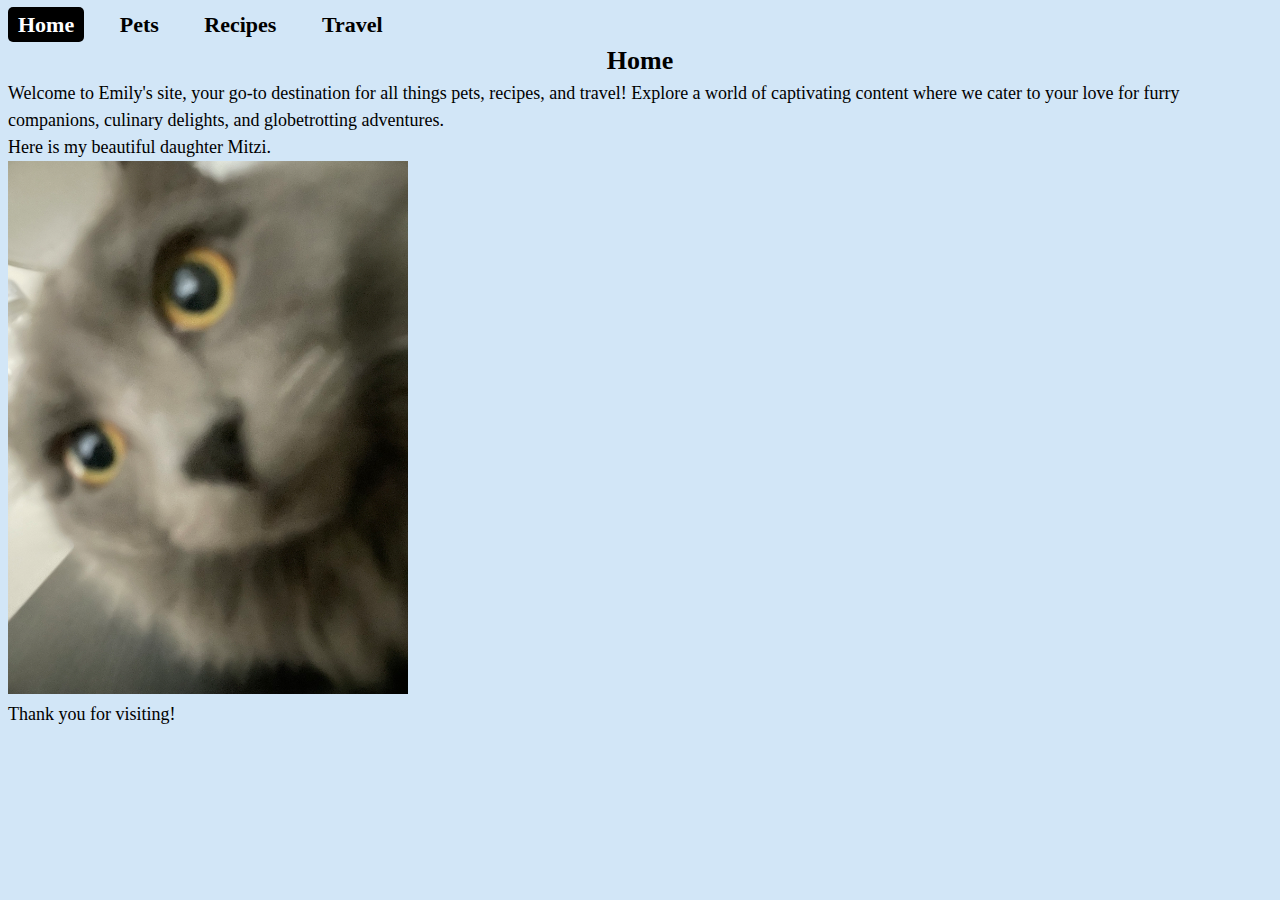
<file: index.html>
<!DOCTYPE html>
<html lang="en">
<head>
    <meta charset="UTF-8">
    <meta name="viewport" content="width=device-width, initial-scale=1.0">
    <title>Home</title>
    <link rel="stylesheet" href="css/reset.css">
    <link rel="stylesheet" href="css/style.css">
</head>
<body>
    <a href = "#main" class="skip-main">Skip to Main Content</a>
    <header class="mobile">
        <nav>
            <ul class="menuu">
                <li><a href = "index.html" class="active">Home</a></li>
                <li><a href = "pets.html">Pets</a></li>
                <li><a href = "recipes.html">Recipes</a></li>
                <li><a href = "travel.html">Travel</a></li>
            </ul>
        </nav>
        <h1>Home</h1>
    </header>
    <header>
        <section class="p-menu1">
          <nav id="navbar" class="navigation">
            <input id="toggle1" type="checkbox">
            <label for="toggle1" class="hamburger1" aria-label="Toggle navigation menu">
              <span class="line"></span>
              <span class="line"></span>
              <span class="line"></span>
            </label>
            <nav class="menu1" aria-label="Main navigation">
              <a class="link1" href="index.html">Home</a>
              <a class="link1" href="pets.html">Pets</a>
              <a class="link1" href="recipes.html">Recipes</a>
              <a class="link1" href="travel.html">Travel</a>
            </nav>
            </nav>
            <h1>Home</h1>
        </section>
      </header>
    <main id="main">
        <div>
            <p>Welcome to Emily's site, your go-to destination for all things pets, recipes, and travel! Explore a world of captivating content where we cater to your love for furry companions, culinary delights, and globetrotting adventures. </p>

        </div>
<div>Here is my beautiful daughter Mitzi.</div>
<img src="images/IMG_9788.jpg" width = "400" alt="A gray Siberian cat">
<div>Thank you for visiting!</div>

            <!-- Jackie Wolf -->

        <div></div>
        <div></div>
        <div></div>
        <div></div>
    </main>

</body>
</html>
</file>
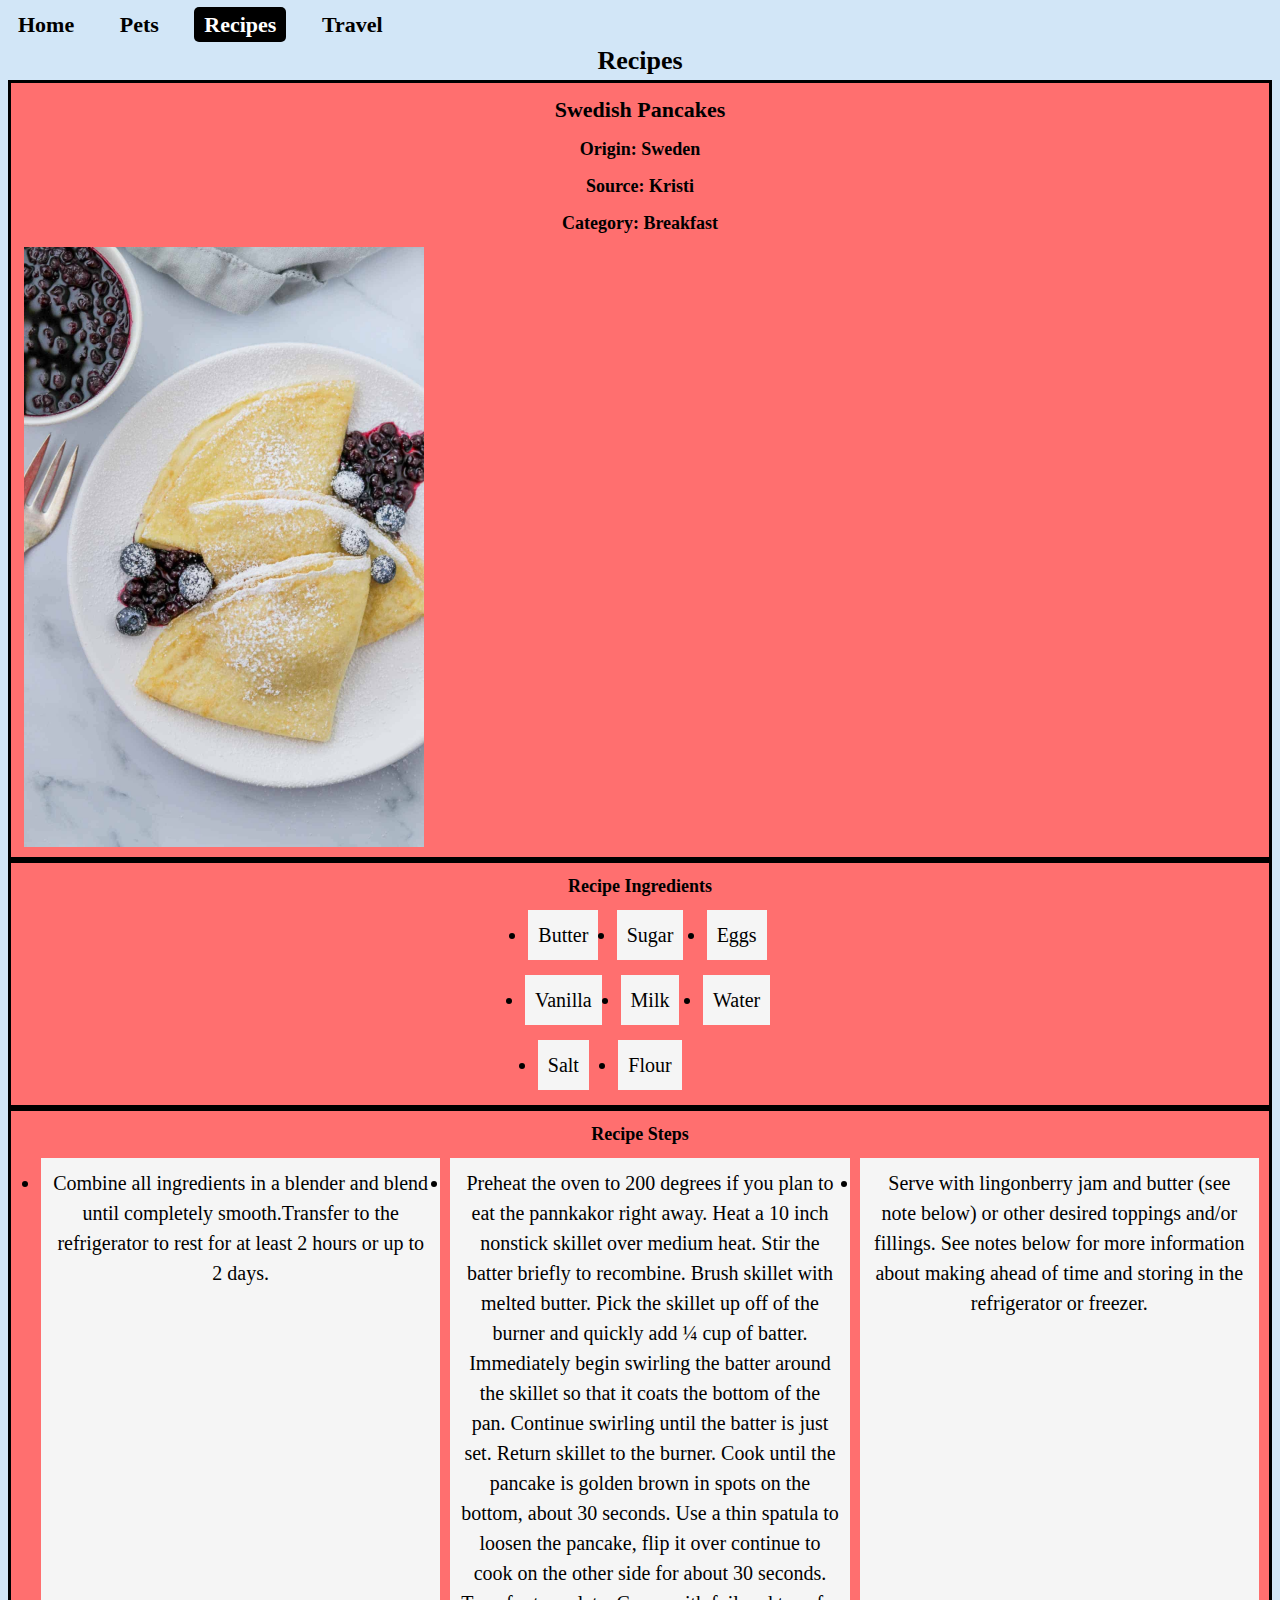
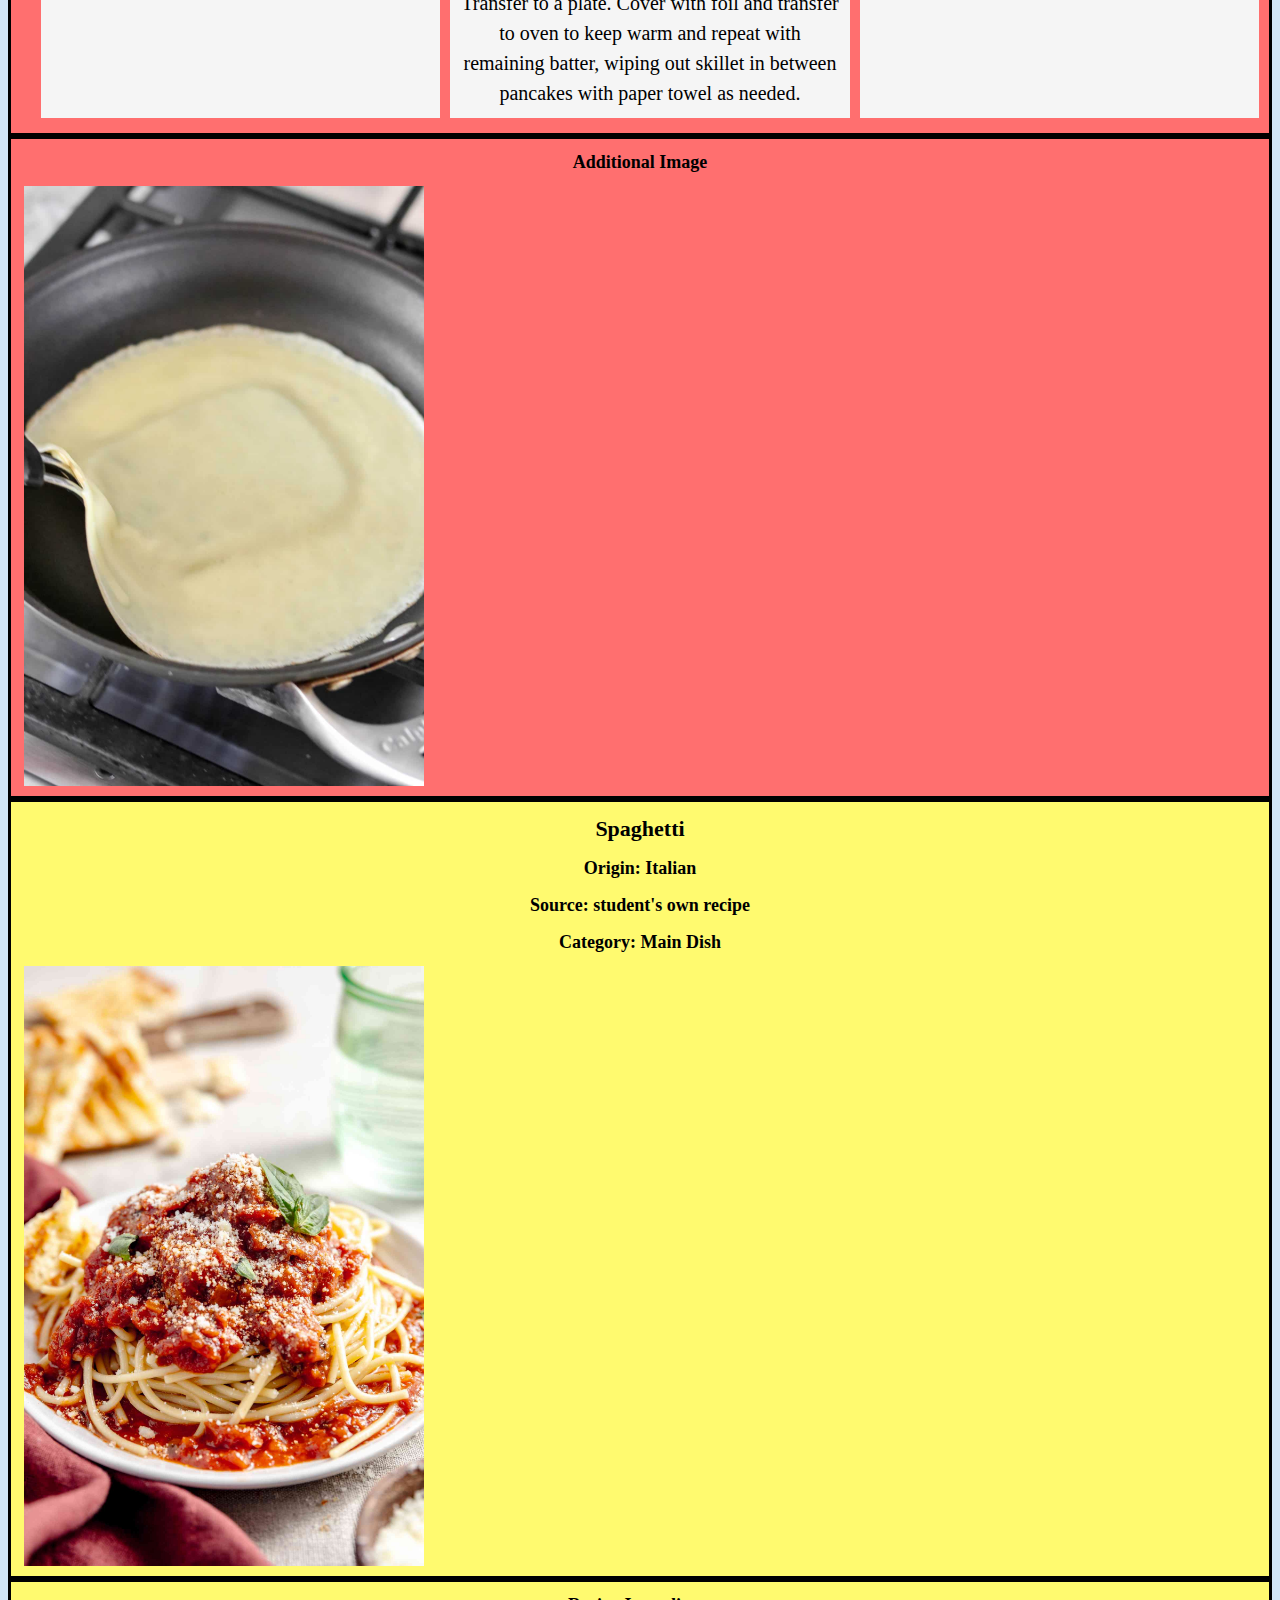
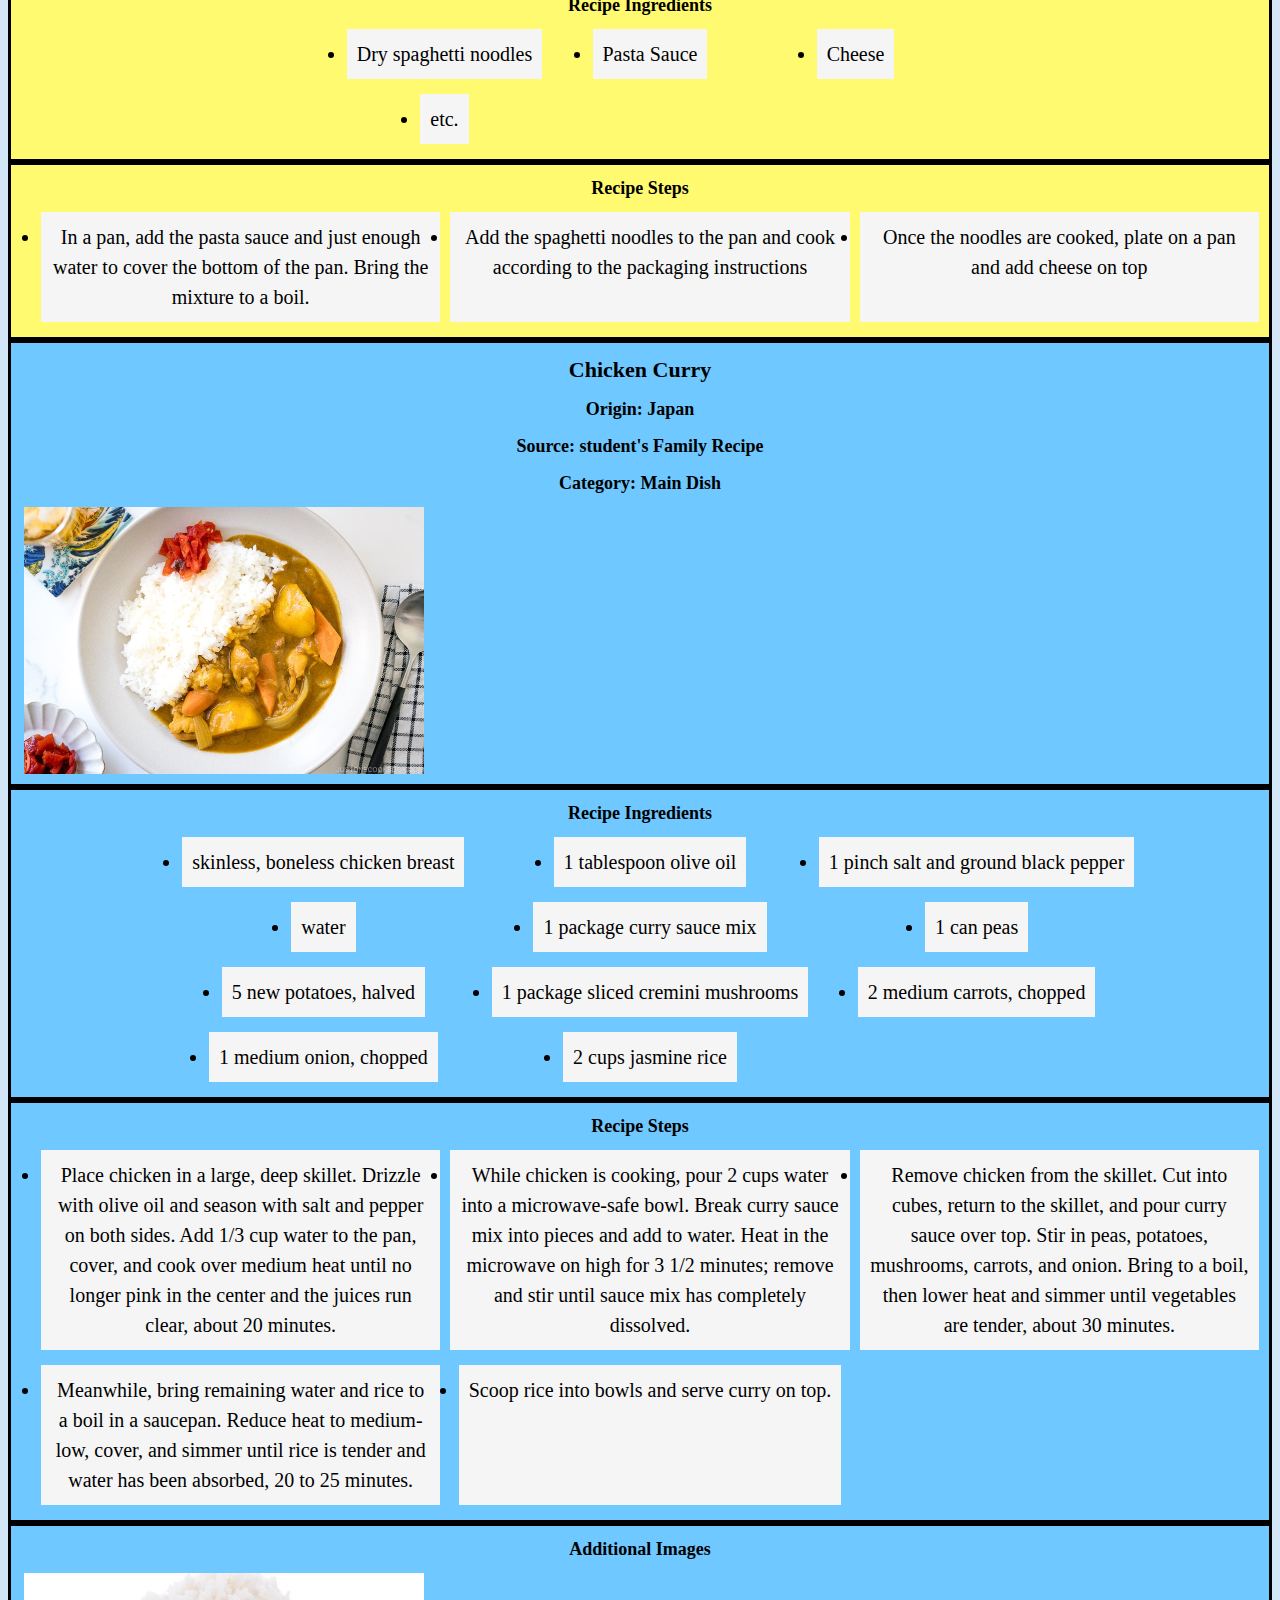
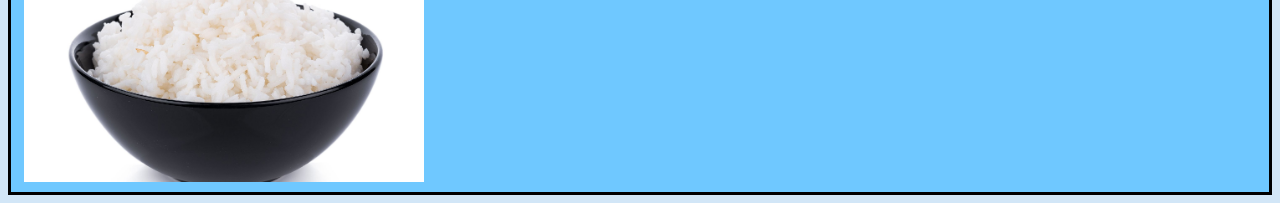
<file: recipes.html>
<!DOCTYPE html>
<html lang="en">
<head>
    <meta charset="UTF-8">
    <meta name="viewport" content="width=device-width, initial-scale=1.0">
    <title>Recipes</title>
    <link rel="stylesheet" href="css/reset.css">
    <link rel="stylesheet" href="css/style.css">
</head>
<body>
    <a href = "#main" class="skip-main">Skip to Main Content</a>
    <a href = "#grid1" class="skip-link">Skip to Swedish Pancakes</a>
    <a href = "#grid2" class="skip-link">Skip to Spaghetti</a>
    <a href = "#grid4" class="skip-link">Skip to Chicken Curry</a>
    <header class = "mobile">
        <nav>
            <ul>
                <li><a href = "index.html">Home</a></li>
                <li><a href = "pets.html">Pets</a></li>
                <li><a href = "recipes.html" class="active">Recipes</a></li>
                <li><a href = "travel.html">Travel</a></li>
            </ul>
        </nav>
        <h1>Recipes</h1>
    </header>
    <header>
        <section class="p-menu1">
            <nav id="navbar" class="navigation">
              <input id="toggle1" type="checkbox">
              <label for="toggle1" class="hamburger1" aria-label="Toggle navigation menu">
                <span class="line"></span>
                <span class="line"></span>
                <span class="line"></span>
              </label>
              <nav class="menu1" aria-label="Main navigation">
                <a class="link1" href="index.html">Home</a>
                <a class="link1" href="pets.html">Pets</a>
                <a class="link1" href="recipes.html">Recipes</a>
                <a class="link1" href="travel.html">Travel</a>
              </nav>
              </nav>
            <h1>Recipes</h1>
        </section>
      </header>
    <main id="main">
        <div id = "grid1" class="grid1">
            <h2>Swedish Pancakes</h2>
            <h3>Origin: Sweden</h3>
            <h3>Source: <a href="https://true-north-kitchen.com">Kristi</a></h3>
            <h3>Category: Breakfast</h3>
            <img src="images/swedish-pancakes-platted.jpeg" width = "400" alt="Three Swedish pancakes folded with a dusting of powdered sugar and berries on a plate.">
        </div>
        <div class="grid1">
            <h3>Recipe Ingredients</h3>
            <ul class="likes-list">
                <li>Butter</li>
                <li>Sugar</li>
                <li>Eggs</li>
                <li>Vanilla</li>
                <li>Milk</li>
                <li>Water</li>
                <li>Salt</li>
                <li>Flour</li>
            </ul>
        </div>
        <div class="grid1">
            <h3>Recipe Steps</h3>
            <ul class="likes-list">
                <li>Combine all ingredients in a blender and blend until completely smooth.Transfer to the refrigerator to rest for at least 2 hours or up to 2 days.</li>
                <li>Preheat the oven to 200 degrees if you plan to eat the pannkakor right away.  Heat a 10 inch nonstick skillet over medium heat.  Stir the batter briefly to recombine. Brush skillet with melted butter.  Pick the skillet up off of the burner and quickly add ¼ cup of batter. Immediately begin swirling the batter around the skillet so that it coats the bottom of the pan.  Continue swirling until the batter is just set.  Return skillet to the burner. Cook until the pancake is golden brown in spots on the bottom, about 30 seconds. Use a thin spatula to loosen the pancake, flip it over continue to cook on the other side for about 30 seconds.  Transfer to a plate. Cover with foil and transfer to oven to keep warm and repeat with remaining batter, wiping out skillet in between pancakes with paper towel as needed.</li>
                <li>Serve with lingonberry jam and butter (see note below) or other desired toppings and/or fillings. See notes below for more information about making ahead of time and storing in the refrigerator or freezer.</li>
            </ul>
        </div>
        <div class="grid1">
            <h3>Additional Image</h3>
            <img src="images/swedish-pancakes-pan.jpeg" width = "400" alt="A thin layer of pancake batter cooking in a stainless steel pan.">
        </div>
        <div id = "grid2" class="grid2">
            <h2>Spaghetti</h2>
            <h3>Origin: Italian</h3>
            <h3>Source: student's own recipe</h3>
            <h3>Category: Main Dish</h3>
            <img src="images/spaghetti.jpg" width = "400" alt="A plate of spaghetti.">
        </div>
        <div class="grid2">
            <h3>Recipe Ingredients</h3>
            <ul class="likes-list">
                <li>Dry spaghetti noodles</li>
                <li>Pasta Sauce</li>
                <li>Cheese</li>
                <li>etc.</li>
            </ul>
        </div>
        <div class="grid2">
            <h3>Recipe Steps</h3>
            <ul class="likes-list">
                <li>In a pan, add the pasta sauce and just enough water to cover the bottom of the pan. Bring the mixture to a boil. </li>
                <li>Add the spaghetti noodles to the pan and cook according to the packaging instructions</li>
                <li>Once the noodles are cooked, plate on a pan and add cheese on top</li>
            </ul>
        </div>
        <div id = "grid4" class="grid4">
            <h2>Chicken Curry</h2>
            <h3>Origin: Japan</h3>
            <h3>Source: student's Family Recipe</h3>
            <h3>Category: Main Dish</h3>
            <img src="images/Japanese-Chicken-Curry-3787-I-1.jpg" width = "400" alt="Savory Japanese Curry">
        </div>
        <div class="grid4">
            <h3>Recipe Ingredients</h3>
            <ul class="likes-list">
                <li>skinless, boneless chicken breast</li>
                <li>1 tablespoon olive oil</li>
                <li>1 pinch salt and ground black pepper</li>
                <li>water</li>
                <li>1 package curry sauce mix</li>
                <li>1 can peas</li>
                <li>5 new potatoes, halved</li>
                <li>1 package sliced cremini mushrooms</li>
                <li>2 medium carrots, chopped</li>
                <li>1 medium onion, chopped</li>
                <li>2 cups jasmine rice</li>
            </ul>
        </div>
        <div class="grid4">
            <h3>Recipe Steps</h3>
            <ul class="likes-list">
                <li>Place chicken in a large, deep skillet. Drizzle with olive oil and season with salt and pepper on both sides. Add 1/3 cup water to the pan, cover, and cook over medium heat until no longer pink in the center and the juices run clear, about 20 minutes.</li>
                <li>While chicken is cooking, pour 2 cups water into a microwave-safe bowl. Break curry sauce mix into pieces and add to water. Heat in the microwave on high for 3 1/2 minutes; remove and stir until sauce mix has completely dissolved.</li>
                <li>Remove chicken from the skillet. Cut into cubes, return to the skillet, and pour curry sauce over top. Stir in peas, potatoes, mushrooms, carrots, and onion. Bring to a boil, then lower heat and simmer until vegetables are tender, about 30 minutes.</li>
                <li>Meanwhile, bring remaining water and rice to a boil in a saucepan. Reduce heat to medium-low, cover, and simmer until rice is tender and water has been absorbed, 20 to 25 minutes.</li>
                <li>Scoop rice into bowls and serve curry on top.</li>
            </ul>
        </div>
        <div class="grid4">
            <h3>Additional Images</h3>
            <img src="images/rice.jpeg" width = "400" alt="Rice">
        </div>
    </main>
</body>
</html>
</file>
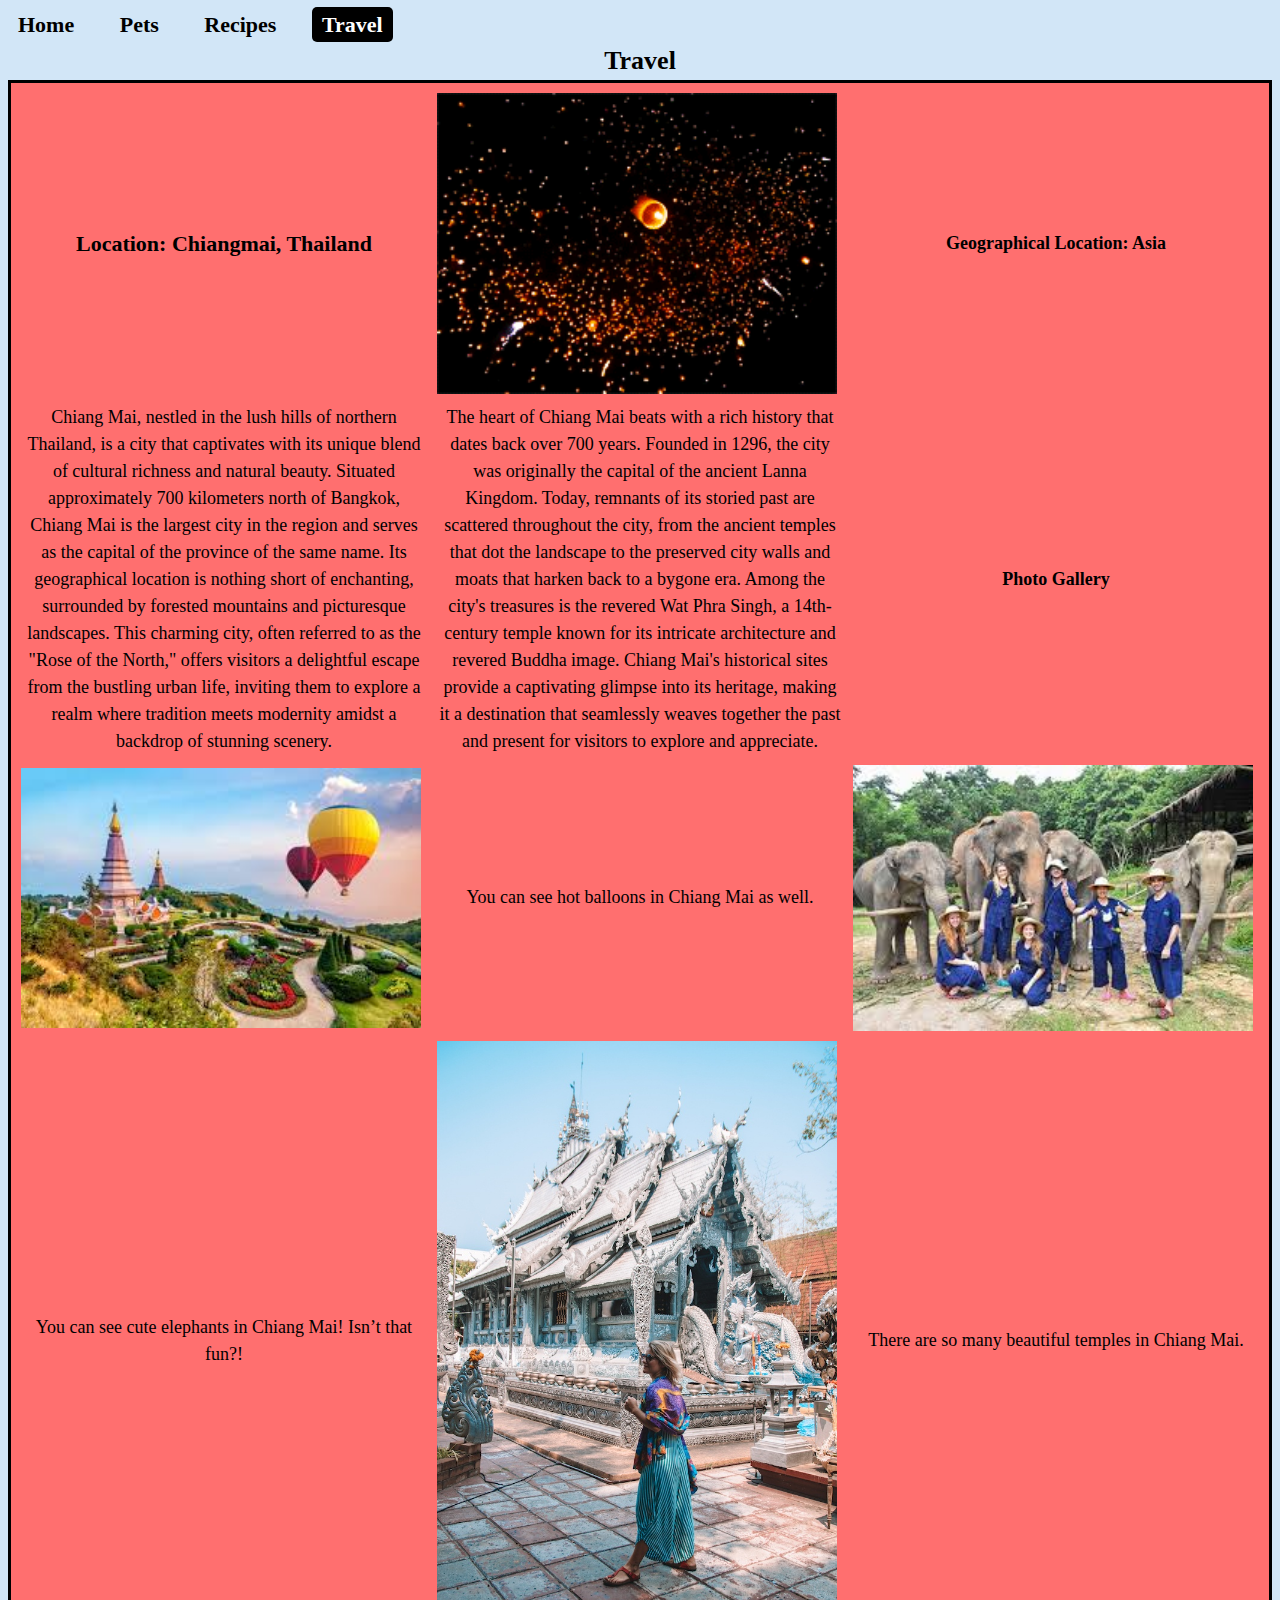
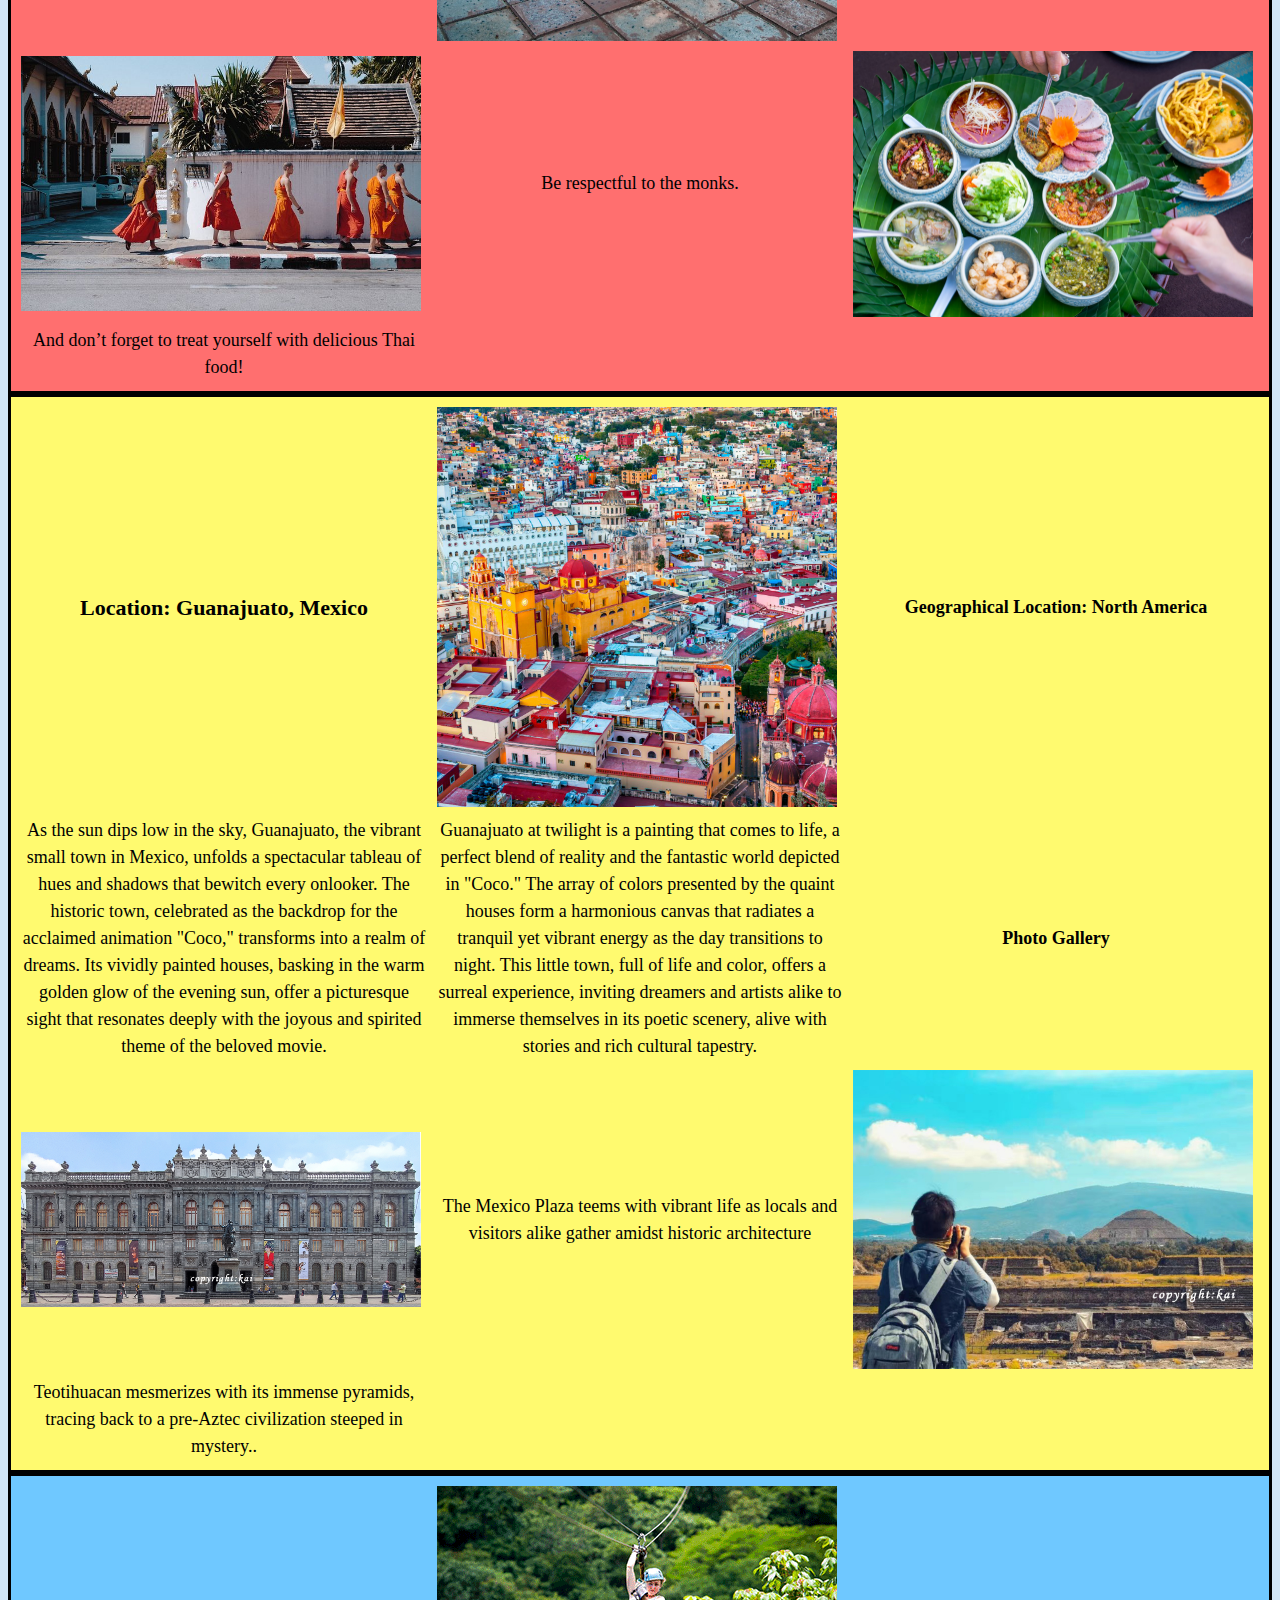
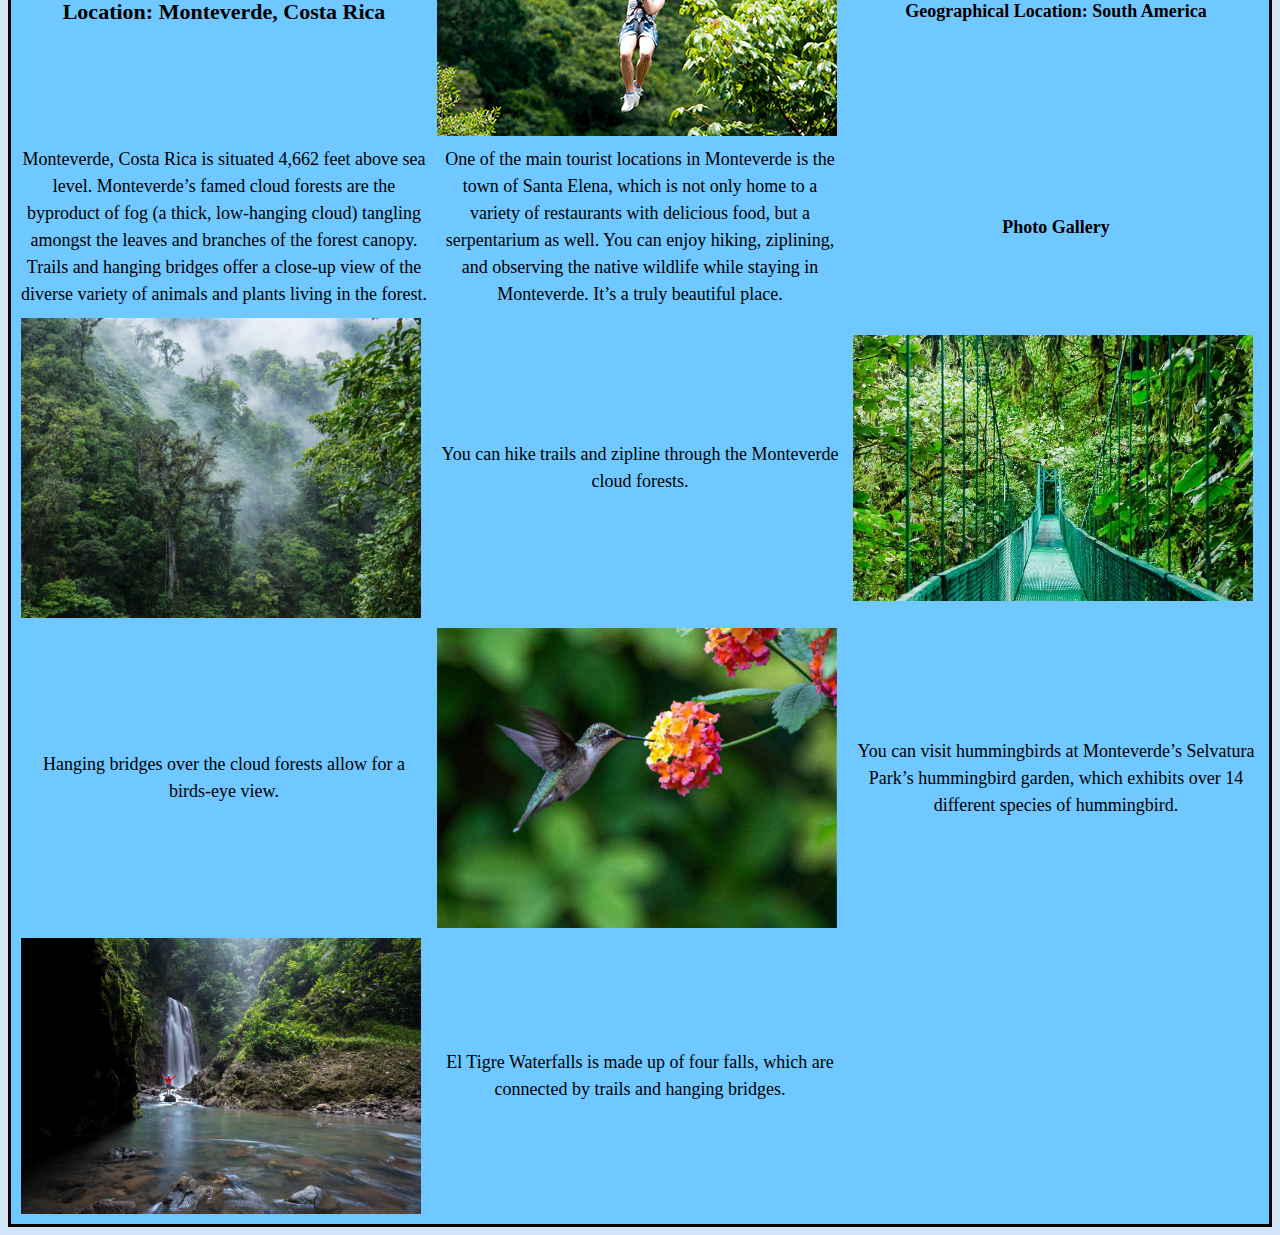
<file: travel.html>
<!DOCTYPE html>
<html lang="en">
<head>
    <meta charset="UTF-8">
    <meta name="viewport" content="width=device-width, initial-scale=1.0">
    <title>Travel</title>
    <link rel="stylesheet" href="css/reset.css">
    <link rel="stylesheet" href="css/style.css">
</head>
<body>
    <a href = "#main" class="skip-main">Skip to Main Content</a>
    <a href = "#L1" class="skip-link">Skip to Chiangmai, Thailand</a>
    <a href = "#L2" class="skip-link">Skip to Guanajuato, Mexico</a>
    <a href = "#L3" class="skip-link">Skip to Monteverde, Costa Rica</a>
    <header class = "mobile">
        <nav>
            <ul>
                <li><a href = "index.html">Home</a></li>
                <li><a href = "pets.html">Pets</a></li>
                <li><a href = "recipes.html">Recipes</a></li>
                <li><a href = "travel.html" class="active">Travel</a></li>
            </ul>
        </nav>
        <h1>Travel</h1>
    </header>
    <header>
        <section class="p-menu1">
            <nav id="navbar" class="navigation">
              <input id="toggle1" type="checkbox">
              <label for="toggle1" class="hamburger1" aria-label="Toggle navigation menu">
                <span class="line"></span>
                <span class="line"></span>
                <span class="line"></span>
              </label>
              <nav class="menu1" aria-label="Main navigation">
                <a class="link1" href="index.html">Home</a>
                <a class="link1" href="pets.html">Pets</a>
                <a class="link1" href="recipes.html">Recipes</a>
                <a class="link1" href="travel.html">Travel</a>
              </nav>
              </nav>
            <h1>Travel</h1>
        </section>
      </header>
    <main id="main">
        <div id = "L1" class="L1">
            <h2>Location: Chiangmai, Thailand</h2>
            <img src="images/chiangmaigif.gif" width = "400" alt="Animated gif of paper lanterns">
            <h3>Geographical Location: Asia</h3>
            <p>Chiang Mai, nestled in the lush hills of northern Thailand, is a city that captivates with its unique blend of cultural richness and natural beauty. Situated approximately 700 kilometers north of Bangkok, Chiang Mai is the largest city in the region and serves as the capital of the province of the same name. Its geographical location is nothing short of enchanting, surrounded by forested mountains and picturesque landscapes. This charming city, often referred to as the "Rose of the North," offers visitors a delightful escape from the bustling urban life, inviting them to explore a realm where tradition meets modernity amidst a backdrop of stunning scenery.</p>
            <p>The heart of Chiang Mai beats with a rich history that dates back over 700 years. Founded in 1296, the city was originally the capital of the ancient Lanna Kingdom. Today, remnants of its storied past are scattered throughout the city, from the ancient temples that dot the landscape to the preserved city walls and moats that harken back to a bygone era. Among the city's treasures is the revered Wat Phra Singh, a 14th-century temple known for its intricate architecture and revered Buddha image. Chiang Mai's historical sites provide a captivating glimpse into its heritage, making it a destination that seamlessly weaves together the past and present for visitors to explore and appreciate.</p>
            <h3>Photo Gallery</h3>
            <img src="images/chiangmai1.jpeg" width = "400" alt="colorful hot balloons in the heart of Chiang Mai">
            <p>You can see hot balloons in Chiang Mai as well.</p>
            <img src="images/chiangmai2.jpeg" width = "400" alt="several elephants and smiley volunteers in the forest">
            <p>You can see cute elephants in Chiang Mai! Isn’t that fun?!</p>
            <img src="images/chiangmai3.jpeg" width = "400" alt="ancient temple of Chiang Mai">
            <p>There are so many beautiful temples in Chiang Mai.</p>
            <img src="images/chiangmai4.jpeg" width = "400" alt="several monks walk by the street">
            <p>Be respectful to the monks.</p>
            <img src="images/chiangmai5.jpeg" width = "400" alt="several delicious dishes from Chiang Mai">
            <p>And don’t forget to treat yourself with delicious Thai food!</p>
        </div>
        <div id = "L2" class="L2">
            <h2>Location: Guanajuato, Mexico</h2>
            <img src="images/1530130856707.jpeg" width = "400" alt="A view of the colorful buildings of Guanajuato">
            <h3>Geographical Location: North America</h3>
            <p>As the sun dips low in the sky, Guanajuato, the vibrant small town in Mexico, unfolds a spectacular tableau of hues and shadows that bewitch every onlooker. The historic town, celebrated as the backdrop for the acclaimed animation "Coco," transforms into a realm of dreams. Its vividly painted houses, basking in the warm golden glow of the evening sun, offer a picturesque sight that resonates deeply with the joyous and spirited theme of the beloved movie.</p>
            <p>Guanajuato at twilight is a painting that comes to life, a perfect blend of reality and the fantastic world depicted in "Coco." The array of colors presented by the quaint houses form a harmonious canvas that radiates a tranquil yet vibrant energy as the day transitions to night. This little town, full of life and color, offers a surreal experience, inviting dreamers and artists alike to immerse themselves in its poetic scenery, alive with stories and rich cultural tapestry.</p>
            <h3>Photo Gallery</h3>
            <img src="images/Mexico_Plaza.jpg" width = "400" alt="Mexico Plaza during daytime">
            <p>The Mexico Plaza teems with vibrant life as locals and visitors alike gather amidst historic architecture</p>
            <img src="images/Mexcio_Teotihuacan.jpg" width = "400" alt="The ancient Mesoamerican city of Teotihuacan">
            <p>Teotihuacan mesmerizes with its immense pyramids, tracing back to a pre-Aztec civilization steeped in mystery..</p>
        </div>
        <div id = "L3" class="L3">
            <h2>Location: Monteverde, Costa Rica</h2>
            <img src="images/Monteverde.gif" width = "400" alt="Animated gif showcasing several screenshots of activities and scenery in Monteverde">
            <h3>Geographical Location: South America</h3>
            <p>Monteverde, Costa Rica is situated 4,662 feet above sea level. Monteverde’s famed cloud forests are the byproduct of fog (a thick, low-hanging cloud) tangling amongst the leaves and branches of the forest canopy. Trails and hanging bridges offer a close-up view of the diverse variety of animals and plants living in the forest.</p>
            <p>One of the main tourist locations in Monteverde is the town of Santa Elena, which is not only home to a variety of restaurants with delicious food, but a serpentarium as well. You can enjoy hiking, ziplining, and observing the native wildlife while staying in Monteverde. It’s a truly beautiful place.</p>
            <h3>Photo Gallery</h3>
            <img src="images/Monteverde_cloud_forest.jpeg" width = "400" alt="Clouds rolling through a line of trees.">
            <p>You can hike trails and zipline through the Monteverde cloud forests.</p>
            <img src="images/Monteverde_hanging_bridges.jpeg" width = "400" alt="An image of a bridge hanging above the cloud forest canopy in Monteverde.">
            <p>Hanging bridges over the cloud forests allow for a birds-eye view.</p>
            <img src="images/Monteverde_hummingbirds.jpeg" width = "400" alt="A hummingbird with green feathers drinking from a pink and orange flower.">
            <p>You can visit hummingbirds at Monteverde’s Selvatura Park’s hummingbird garden, which exhibits over 14 different species of hummingbird.</p>
            <img src="images/Monteverde_el_tigre_waterfalls.jpeg" width = "400" alt="A person in red standing in front of one of El Tigre’s four waterfalls.">
            <p>El Tigre Waterfalls is made up of four falls, which are connected by trails and hanging bridges.</p>
        </div>
    </main>
</body>
</html>
</file>
<file: css/style.css>
html {
    display: block;
}

header {
    display: block;
}

body {
    display: block;
    margin: 8px;
    background-color: rgb(210, 230, 247);
}

@viewport {
    width: device-width;
    zoom: 1;
}

@media (prefers-reduced-motion: reduce) {
    * {
      animation: none !important;
      transition: none !important;
    }
  }

h1 {
    display: block;
    font-size: 32px;
    font-weight: 700;
    font-family:'Times New Roman', Times, serif;
}

h2 {
    display: block;
    font-size: 28px;
    font-weight: 700;
    font-family:'Times New Roman', Times, serif;
}

h3 {
    display: block;
    font-size: 22px;
    font-weight: 700;
    font-family:'Times New Roman', Times, serif;
}

header nav ul {
    list-style: none;
    padding: 0;
  }
  
  header nav ul li {
    display: inline;
  }
  
  header nav ul li a {
    text-decoration: none;
    padding: 5px 10px;
    border-radius: 5px;
  }
  header nav ul li a:hover {
    font-weight: bold;
    color: blue;
  }
  
  header nav ul li a.active {
    background-color: black;
    color: #fff;
    font-weight: bold;
  }

  figcaption {
    font-family:'Times New Roman', Times, serif;
    font-size: 16px;
  }
  
  .skip-main {
    position: absolute;
    top: -40px;
    left: 0;
    background-color: #007bff;
    color: #fff;
    padding: 5px 10px;
    text-decoration: none;
    z-index: 9999;
    opacity: 0;
    transition: opacity 0.3s ease-in-out;
  }
  
  .skip-main:focus {
    top: 0;
    opacity: 1;
  }

  .skip-link {
    position: absolute;
    top: -40px;
    left: 0;
    background-color: #007bff;
    color: #fff;
    padding: 5px 10px;
    text-decoration: none;
    z-index: 9999;
    opacity: 0;
    transition: opacity 0.3s ease-in-out;
  }

  .skip-link:focus {
    top: 0;
    opacity: 1;
  }

  a {
    text-decoration: underline;
  }

  a:hover {
    color: blue;
  }

  .grid1 {
    display: grid;
    grid-template-columns: repeat(1, 1fr);
    justify-items: center;
    grid-gap: 10px;
    background: rgb(255, 111, 111);
    background-size: cover;
    padding: 10px;
    width: 620 px;
    border: 3px solid black;
    text-align: center;
    font-size: 20px;
    font-family:'Times New Roman', Times, serif;
  }

  .grid2 {
    display: grid;
    grid-template-columns: repeat(1, 1fr);
    justify-items: center;
    grid-gap: 10px;
    background: rgb(255, 250, 111);
    background-size: cover;
    padding: 10px;
    width: 620 px;
    border: 3px solid black;
    text-align: center;
    font-size: 20px;
    font-family:'Times New Roman', Times, serif;
  }

  .grid3 {
    display: grid;
    grid-template-columns: repeat(1, 1fr);
    justify-items: center;
    grid-gap: 10px;
    background: rgb(111, 255, 169);
    background-size: cover;
    padding: 10px;
    width: 620 px;
    border: 3px solid black;
    text-align: center;
    font-size: 20px;
    font-family:'Times New Roman', Times, serif;
  }

  .grid4 {
    display: grid;
    grid-template-columns: repeat(1, 1fr);
    justify-items: center;
    grid-gap: 10px;
    background: rgb(111, 200, 255);
    background-size: cover;
    padding: 10px;
    width: 620 px;
    border: 3px solid black;
    text-align: center;
    font-size: 20px;
    font-family:'Times New Roman', Times, serif;
  }

  .grid5 {
    display: grid;
    grid-template-columns: repeat(1, 1fr);
    justify-items: center;
    grid-gap: 10px;
    background: rgb(181, 111, 255);
    background-size: cover;
    padding: 10px;
    width: 620 px;
    border: 3px solid black;
    text-align: center;
    font-size: 20px;
    font-family:'Times New Roman', Times, serif;
  }

  .grid-item1 {
    background: whitesmoke;
    padding: 20px;
    border: 1px solid #ccc;
    text-align: center;
    color: black;
  }

  .likes-list {
    list-style-type: disc;
    padding-left: 20px;
    display: grid;
    grid-column: 1 / span 1;
    justify-items: center;
    grid-gap: 10px;
    text-align: center;
}

.likes-list li {
    background-color: whitesmoke;
    padding: 10px;
    margin-bottom: 5px;
    color: black;
    max-width: 100%;
}
.likes-list-r {
  list-style-type: decimal;
  padding-left: 20px;
  display: grid;
  grid-column: 1 / span 1;
  justify-items: left;
  grid-gap: 10px;
  text-align: left;
}

.likes-list-r li {
  background-color: whitesmoke;
  padding: 10px;
  margin-bottom: 5px;
  color: black;
  max-width: 100%;
}

p {
    font-size: 20px;
    font-family: 'Times New Roman', Times, serif;
}

img, video {
    max-width: 100%;
    height: auto;
}

ul {
    font-family:'Times New Roman', Times, serif;
    font-size: 20px;
}

div {
    font-family:'Times New Roman', Times, serif;
    font-size: 20px;
}

* {
    box-sizing: border-box;
}
.p-menu1 {
  display: block;
}

.L1, .L1-2 {
  display: grid;
  grid-template-columns: repeat(1, 1fr);
  grid-gap: 10px;
  background: rgb(255, 111, 111);
  background-size: cover;
  padding: 10px;
  width: 620 px;
  border: 3px solid black;
  text-align: center;
  font-size: 18px;
  font-family:'Times New Roman', Times, serif;
  align-items: center;
}

.L2, .L2-2 {
  display: grid;
  grid-template-columns: repeat(1, 1fr);
  grid-gap: 10px;
  background: rgb(255, 250, 111);
  background-size: cover;
  padding: 10px;
  width: 620 px;
  border: 3px solid black;
  text-align: center;
  font-size: 18px;
  font-family:'Times New Roman', Times, serif;
  align-items: center;
}

.L3, .L3-2 {
  display: grid;
  grid-template-columns: repeat(1, 1fr);
  grid-gap: 10px;
  background: rgb(111, 200, 255);
  background-size: cover;
  padding: 10px;
  width: 620 px;
  border: 3px solid black;
  text-align: center;
  font-size: 18px;
  font-family:'Times New Roman', Times, serif;
  align-items: center;
}

.hamburger1 {
  height: 45px;
  margin: 10px;
  display: -ms-grid;
  display: grid;
  grid-template-rows: repeat(3, 1fr);
  justify-items: right;
  z-index: 120;
}

.hamburger1 span {
  background-color: black;
  position: relative;
  width: 40px;
  height: 5px;
  margin-top: 7px;
  -webkit-transition: all 0.2s ease-in-out;
  transition: all 0.2s ease-in-out;
}

#toggle1 {
  display: none;
}

#toggle1:checked + .hamburger1 span:nth-child(1) {
  -webkit-transform: rotate(-45deg);
          transform: rotate(-45deg);
  margin-top: 22.5px;
}

#toggle1:checked + .hamburger1 span:nth-child(2) {
  -webkit-transform: rotate(45deg);
          transform: rotate(45deg);
  margin-top: -5px;
}

#toggle1:checked + .hamburger1 span:nth-child(3) {
  -webkit-transform: scale(0);
          transform: scale(0);
}

#toggle1:checked ~ .menu1 {
  height: 340px;
}

.menu1 {
  width: 100%;
  margin: 0;
  display: -ms-grid;
  display: grid;
  grid-template-rows: 1fr repeat(4, 0.5fr);
  grid-row-gap: 25px;
  padding: 0;
  list-style: none;
  clear: both;
  width: auto;
  text-align: center;
  height: 0px;
  overflow: hidden;
  transition: height .4s ease;
  z-index: 120;
  -webkit-transition: all 0.3s ease;
  transition: all 0.3s ease;
}

.menu1 a:first-child {
  margin-top: 40px;
}

.menu1 a:last-child {
  margin-bottom: 40px;
}

.link1 {
  width: 100%;
  margin: 0;
  padding: 10px 0;
  font: 700 20px trebuchet ms, lucida sans unicode, lucida grande, lucida sans, arial, sans-serif;
}

.link1:hover {
  background-color: rgb(128, 191, 246);
  color: rgb(61, 61, 61);
  -webkit-transition: all 0.3s ease;
  transition: all 0.3s ease;
}

.link1:active {
  background-color: black;
  color: #fff;
  font-weight: bold;
}

.mobile {
  display: none;
}


@media only screen and (min-width: 768px) {
  h1 {
    font-size: 26px;
    padding: 0px;
    text-align: center;
}
h2, header nav ul {
  font-size: 22px;
}
h3, p, div, div>p {
  font-size: 18px;
}
.grid1 {
  grid-template-columns: repeat(2, 1fr);
  font-size: 18px;
  align-items: center;
}
.grid2 {
  grid-template-columns: repeat(2, 1fr);
  font-size: 18px;
  align-items: center;
}
.likes-list {
  grid-template-columns: repeat(2, 1fr);
  grid-column: 1 / span 2;
}
.likes-list-r {
  grid-template-columns: repeat(1, 1fr);
  grid-column: 1 / span 2;
}
.grid3 {
  grid-template-columns: repeat(2, 1fr);
  font-size: 18px;
  align-items: center;
}
.grid4 {
  grid-template-columns: repeat(2, 1fr);
  font-size: 18px;
  align-items: center;
}
.grid5 {
  grid-template-columns: repeat(2, 1fr);
  font-size: 18px;
  align-items: center;
}
.grid1>h2, .grid1>h3, .grid2>h2, .grid2>h3, .grid3>h2, .grid3>h3, .grid4>h2, .grid4>h3, .grid5>h2, .grid5>h3 {
  grid-column: 1 / span 2;
}
.L1, .L1-2, .L2, .L2-2, .L3, .L3-2 {
  grid-template-columns: repeat(2, 1fr);
}
.L1-2>h2, .L1-2>h3 {
  grid-template-columns: repeat(1, 1fr);
  grid-column: 1 / span 2;
}
.L2-2>h2, .L2-2>h3 {
  grid-template-columns: repeat(1, 1fr);
  grid-column: 1 / span 2;
}
.L3-2>h2, .L3-2>h3 {
  grid-template-columns: repeat(1, 1fr);
  grid-column: 1 / span 2;
}
}


.overview{
  background-attachment: fixed;
  background-position: center;
  background-repeat: no-repeat;
  background-size: cover;
  color: black;
  height: 400px;
}

.overview p{
  color: black;
  font-size: 18px;
  text-align: center;
  font-family: 'Trebuchet MS', 'Lucida Sans Unicode', 'Lucida Grande', 'Lucida Sans', Arial, sans-serif;
}

nav li{
  display:inline;
  padding-right:20px;
}

nav a{
  color: black;
  font-weight: bold;
  text-decoration: none; 
}


.skip a{
  background: whitesmoke;
  color: black;
  left: 0;
  padding: 6px;
  -webkit-transition: top 1s ease-out;
  transition: top 1s ease-out;
  z-index: 1;
}
nav ul li a:hover, nav ul li a:focus {
  text-decoration: underline;
}
.skip a {
  position: absolute;
  top: -40px;
  left: 0;
  z-index: 9999;
  text-decoration: none;
}
.skip a:focus {
  top: 20px;
}
*:focus {
  outline: 2px solid black;
}

footer{
  background-color: black;
  color: whitesmoke;
  padding-top: 10px;
  padding-bottom: 10px;
  padding-left: 10px;
  text-align: left;
  font-family: 'Trebuchet MS', 'Lucida Sans Unicode', 'Lucida Grande', 'Lucida Sans', Arial, sans-serif;
}

@media screen and (prefers-reduced-motion: reduce){
  html{
      scroll-behavior: auto;
  }

  .skip a{
    -webkit-transition: none;
    transition: none;
   }

  header{
    background-attachment: initial;
  }
}

a {
  color: black;
  text-decoration: none;
  text-align: left;
}

.p-menu1{
   height: 100%;
}

.p-menu1 {
  display: block;
}
.mobile {
  display: none;
}


@media only screen and (min-width: 1024px) {
  .mobile {
    display: block;
  }
  .p-menu1 {
    display: none;
  }

  .grid1, .grid2, .grid3, .grid4, .grid5 {
    grid-template-columns: repeat(3, 1fr);
  }
  .grid1>h2, .grid1>h3, .grid2>h2, .grid2>h3, .grid3>h2, .grid3>h3, .grid4>h2, .grid4>h3, .grid5>h2, .grid5>h3 {
    grid-column: 1 / span 3;
  }

  .grid-item1 {
    background: whitesmoke;
    padding: 20px;
    border: 1px solid #ccc;
    text-align: center;
    color: black;
  }
  .likes-list {
    grid-template-columns: repeat(3, 1fr);
    grid-column: 1 / span 3;
  }
  .likes-list-r {
    grid-template-columns: repeat(1, 1fr);
    grid-column: 1 / span 3;
  }
  .L1, .L2, .L3 {
    grid-template-columns: repeat(3, 1fr);
  }
  }
</file>
